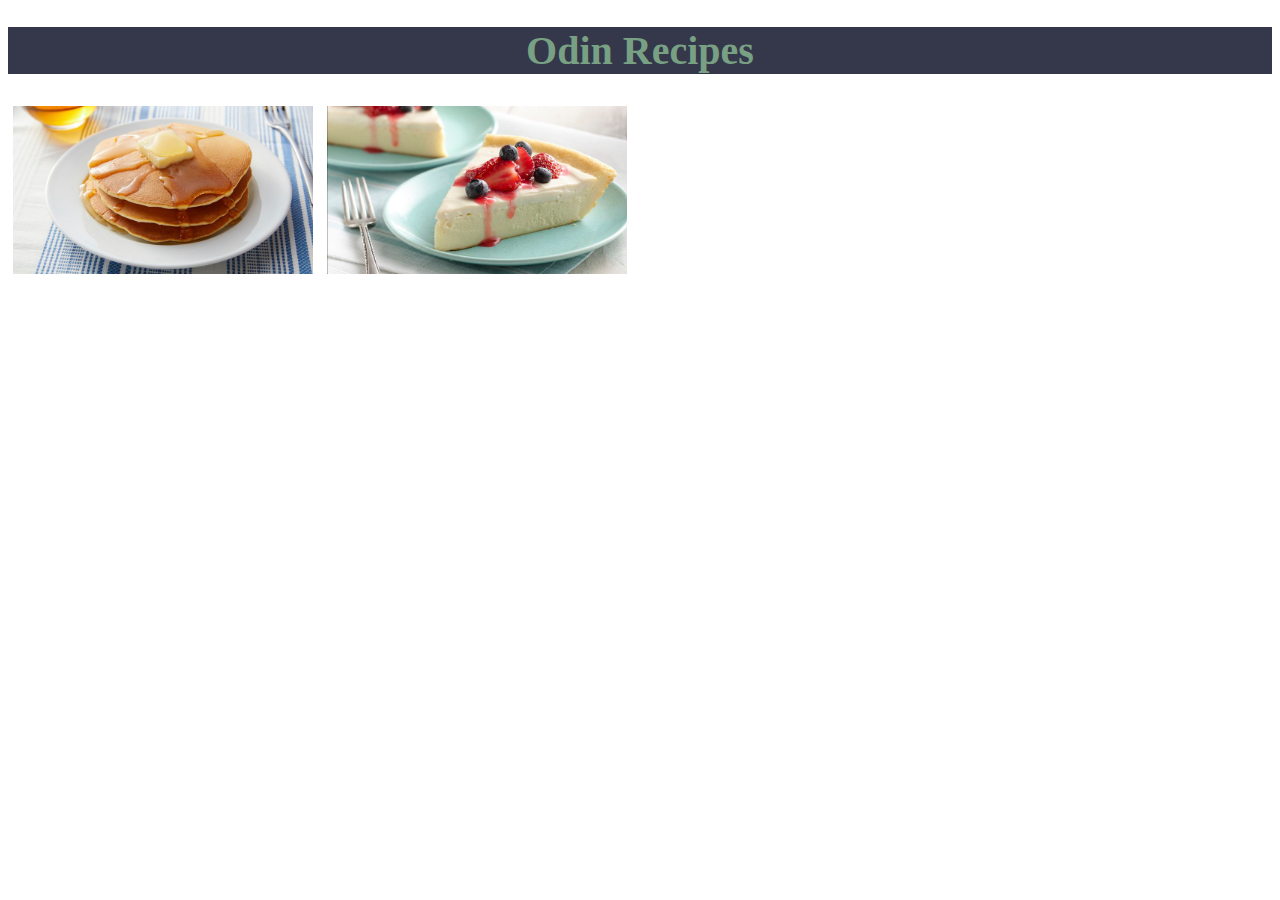
<file: index.html>
<!DOCTYPE html>
<html>
    <head>
        <meta charset="UTF-8">
        <link rel="stylesheet" href="./css/style.css">
        <title>Recipes</title>
    </head>

    <body>
        <h1 class="title">Odin Recipes</h1>
        
        <div class="landing-page-container">
            <a href="recipes/pancakes.html"><img src="./imgs/pancake.jpeg" alt="4 stacked pancakes with maple syrup and butter." class="landing-page-images"></a>
            <a href="recipes/cheesecake.html"><img src="./imgs/cheesecake.jpeg" alt="Slice of cheesecake with fruits on it." class="landing-page-images"></a>
        </div>
    </body>
</html>
</file>
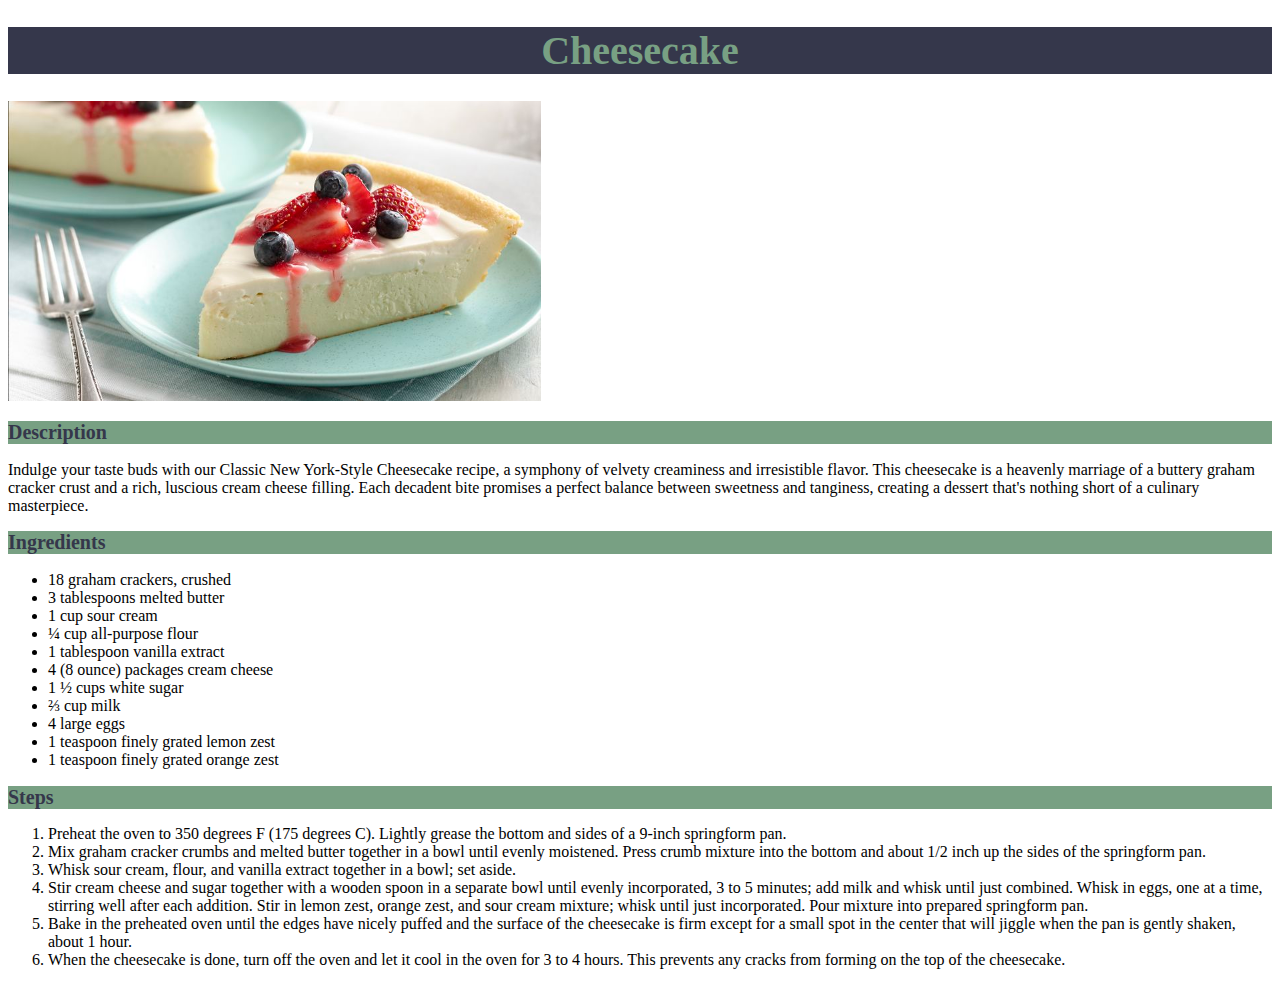
<file: recipes/cheesecake.html>
<!DOCTYPE html>
<html>
    <head>
        <meta charset="UTF-8">
        <link rel="stylesheet" href="../css/style.css">
        <title>Cheesecake</title>
    </head>

    <body>
        <h1 class="title">Cheesecake</h1>
        <img src="../imgs/cheesecake.jpeg" alt="Final cheesecake image." class="images">

        <h2 class="heading">Description</h2>
        <p>Indulge your taste buds with our Classic New York-Style Cheesecake recipe, a symphony of velvety creaminess and irresistible flavor. This cheesecake is a heavenly marriage of a buttery graham cracker crust and a rich, luscious cream cheese filling. Each decadent bite promises a perfect balance between sweetness and tanginess, creating a dessert that's nothing short of a culinary masterpiece.</p>

            <h2 class="heading">Ingredients</h2>
            <ul>
                <li>18 graham crackers, crushed</li>
                <li>3 tablespoons melted butter</li>
                <li>1 cup sour cream</li>
                <li>¼ cup all-purpose flour</li>
                <li>1 tablespoon vanilla extract</li>
                <li>4 (8 ounce) packages cream cheese</li>
                <li>1 ½ cups white sugar</li>
                <li>⅔ cup milk</li>
                <li>4 large eggs</li>
                <li>1 teaspoon finely grated lemon zest</li>
                <li>1 teaspoon finely grated orange zest</li>
            </ul>
            
            <h2 class="heading">Steps</h2>
            <ol>
                <li>Preheat the oven to 350 degrees F (175 degrees C). Lightly grease the bottom and sides of a 9-inch springform pan.</li>
                <li>Mix graham cracker crumbs and melted butter together in a bowl until evenly moistened. Press crumb mixture into the bottom and about 1/2 inch up the sides of the springform pan.</li>
                <li>Whisk sour cream, flour, and vanilla extract together in a bowl; set aside.</li>
                <li>Stir cream cheese and sugar together with a wooden spoon in a separate bowl until evenly incorporated, 3 to 5 minutes; add milk and whisk until just combined. Whisk in eggs, one at a time, stirring well after each addition. Stir in lemon zest, orange zest, and sour cream mixture; whisk until just incorporated. Pour mixture into prepared springform pan.</li>
                <li>Bake in the preheated oven until the edges have nicely puffed and the surface of the cheesecake is firm except for a small spot in the center that will jiggle when the pan is gently shaken, about 1 hour.</li>
                <li>When the cheesecake is done, turn off the oven and let it cool in the oven for 3 to 4 hours. This prevents any cracks from forming on the top of the cheesecake.</li>
            </ol>
    </body>
</html>
</file>
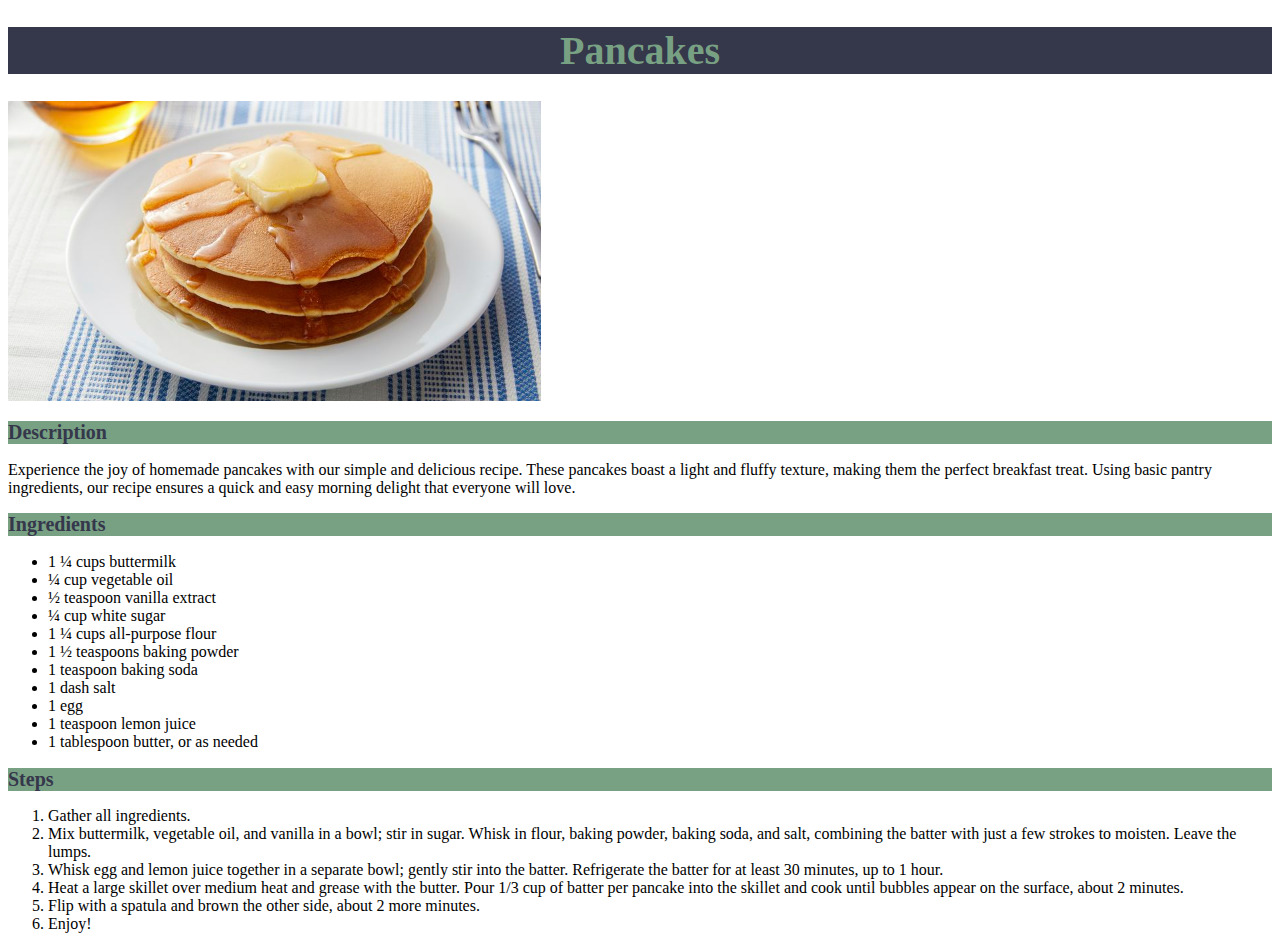
<file: recipes/pancakes.html>
<!DOCTYPE html>
<html>
    <head>
        <meta charset="UTF-8">
        <link rel="stylesheet" href="../css/style.css">
        <title>Pancakes</title>
    </head>

    <body>
        <h1 class="title">Pancakes</h1>
        <img src="../imgs/pancake.jpeg" alt="Final pancake image." class="images">

        <h2 class="heading">Description</h2>
        <p>Experience the joy of homemade pancakes with our simple and delicious recipe. These pancakes boast a light and fluffy texture, making them the perfect breakfast treat. Using basic pantry ingredients, our recipe ensures a quick and easy morning delight that everyone will love.</p>

        <h2 class="heading">Ingredients</h2>
        <ul>
            <li>1 ¼ cups buttermilk</li>
            <li>¼ cup vegetable oil</li>
            <li>½ teaspoon vanilla extract</li>
            <li>¼ cup white sugar</li>
            <li>1 ¼ cups all-purpose flour</li>
            <li>1 ½ teaspoons baking powder</li>
            <li>1 teaspoon baking soda</li>
            <li>1 dash salt</li>
            <li>1 egg</li>
            <li>1 teaspoon lemon juice</li>
            <li>1 tablespoon butter, or as needed</li>
        </ul>

        <h2 class="heading">Steps</h2>
        <ol>
            <li>Gather all ingredients.</li>
            <li>Mix buttermilk, vegetable oil, and vanilla in a bowl; stir in sugar. Whisk in flour, baking powder, baking soda, and salt, combining the batter with just a few strokes to moisten. Leave the lumps.</li>
            <li>Whisk egg and lemon juice together in a separate bowl; gently stir into the batter. Refrigerate the batter for at least 30 minutes, up to 1 hour.</li>
            <li>Heat a large skillet over medium heat and grease with the butter. Pour 1/3 cup of batter per pancake into the skillet and cook until bubbles appear on the surface, about 2 minutes.</li>
            <li>Flip with a spatula and brown the other side, about 2 more minutes.</li>
            <li>Enjoy!</li>
        </ol>
    </body>
</html>
</file>
<file: css/style.css>
* {
    font-family: Verdana, Tahoma, "Times New Roman";
}
.title {
    text-align: center;
    font-size: 40px;
    color: #78A083;
    background-color: #35374B;
}

.heading {
    font-size: 20px;
    color: #35374B;
    background-color: #78A083;
}

.links {
    color: #BE3144;
}

.images {
    height: 300px;
    width: auto;
}

.landing-page-container {
    display: inline-block;
}

.landing-page-images {
    width: 300px;
    height: auto;
    margin: 5px;
}
</file>
